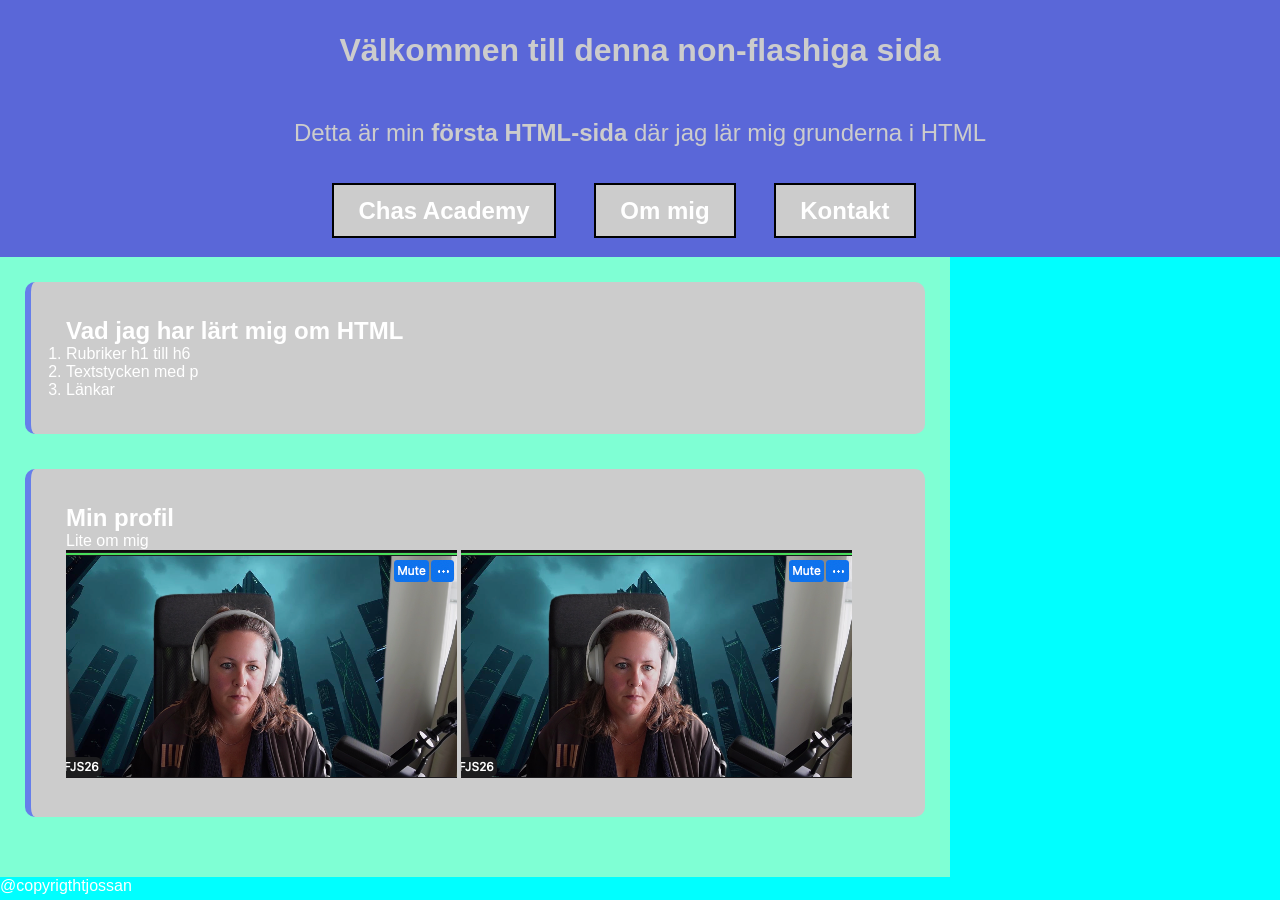
<file: index.html>
<!DOCTYPE html>
<html lang="en">

<head>
    <meta charset="UTF-8">
    <meta name="viewport" content="width=device-width, initial-scale=1.0">
    <link rel="stylesheet" href="./css/index.css">
    <title>HTNL intro</title>
</head>

<body>
    <!-- Allt som syns på sidan -->

    <header>
        <!-- Huvudrubrik -->
        <h1>Välkommen till denna non-flashiga sida</h1>


        <p>Detta är min <strong>första HTML-sida</strong> där jag lär mig grunderna i HTML</p>

        <!-- Länkar till undersidor -->
        <nav>
            <ul>
                <li><a href="http://chasacademy.se">Chas Academy</a></li>
                <li><a href="./pages/about.html">Om mig</a></li>
                <li><a href="./pages/contact.html">Kontakt</a></li>
            </ul>
        </nav>
    </header>

    <main>
        <section>
            <h2>Vad jag har lärt mig om HTML</h2>
            <ol>
                <li>Rubriker h1 till h6</li>
                <li>Textstycken med p</li>
                <li>Länkar</li>
            </ol>
        </section>
        <section>
            <h2>Min profil</h2>
            <p>Lite om mig</p>
            <img src="./img/sandra.png" alt="Sandra Larsson">
            <img src="./img/sandra.png" alt="Sandra Larsson">
        </section>
    </main>
    <footer>
        <p>@copyrigthtjossan</p>
    </footer>
</body>

</html>
</file>
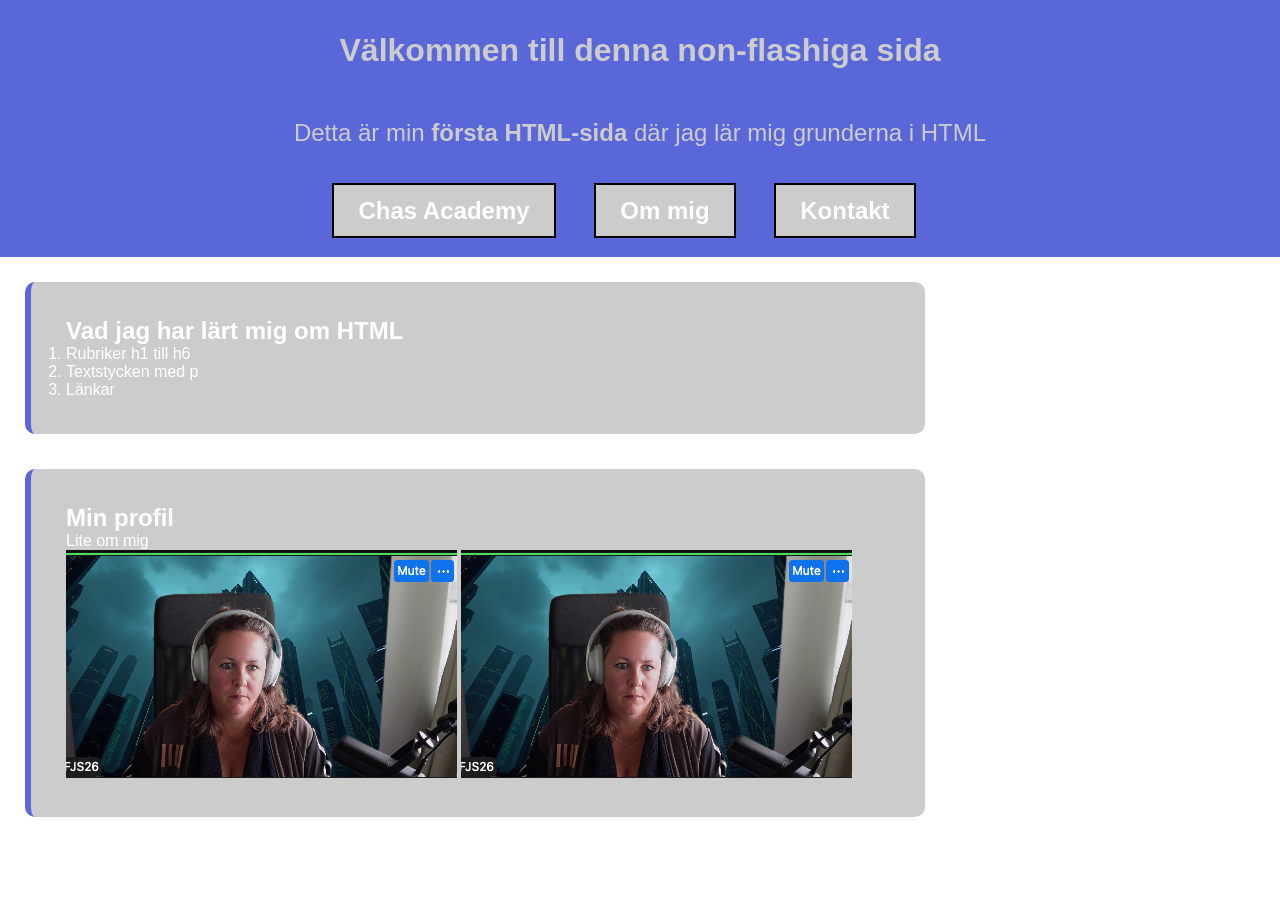
<file: klasselektorn/index.html>
<!DOCTYPE html>
<html lang="en">

<head>
    <meta charset="UTF-8">
    <meta name="viewport" content="width=device-width, initial-scale=1.0">
    <link rel="stylesheet" href="./css/index.css">
    <title>HTNL intro</title>
</head>

<body>
    <!-- Allt som syns på sidan -->

    <header class="main-header">
        <!-- Huvudrubrik -->
        <h1 class="main-heading">Välkommen till denna non-flashiga sida</h1>


        <p class="intro-text">Detta är min <strong>första HTML-sida</strong> där jag lär mig grunderna i HTML</p>

        <!-- Länkar till undersidor -->
        <nav class="main-nav">
            <ul>
                <li class="nav-item"><a class="nav-link" href="http://chasacademy.se">Chas Academy</a></li>
                <li class="nav-item"><a class="nav-link" href="./pages/about.html">Om mig</a></li>
                <li class="nav-item"><a class="nav-link" href="./pages/contact.html">Kontakt</a></li>
            </ul>
        </nav>
    </header>

    <main>
        <section>
            <h2>Vad jag har lärt mig om HTML</h2>
            <ol>
                <li>Rubriker h1 till h6</li>
                <li>Textstycken med p</li>
                <li>Länkar</li>
            </ol>
        </section>
        <section>
            <h2>Min profil</h2>
            <p>Lite om mig</p>
            <img src="./img/sandra.png" alt="Sandra Larsson">
            <img src="./img/sandra.png" alt="Sandra Larsson">
        </section>
    </main>
    <footer>
        <p>@copyrigthtjossan</p>
    </footer>
</body>

</html>
</file>
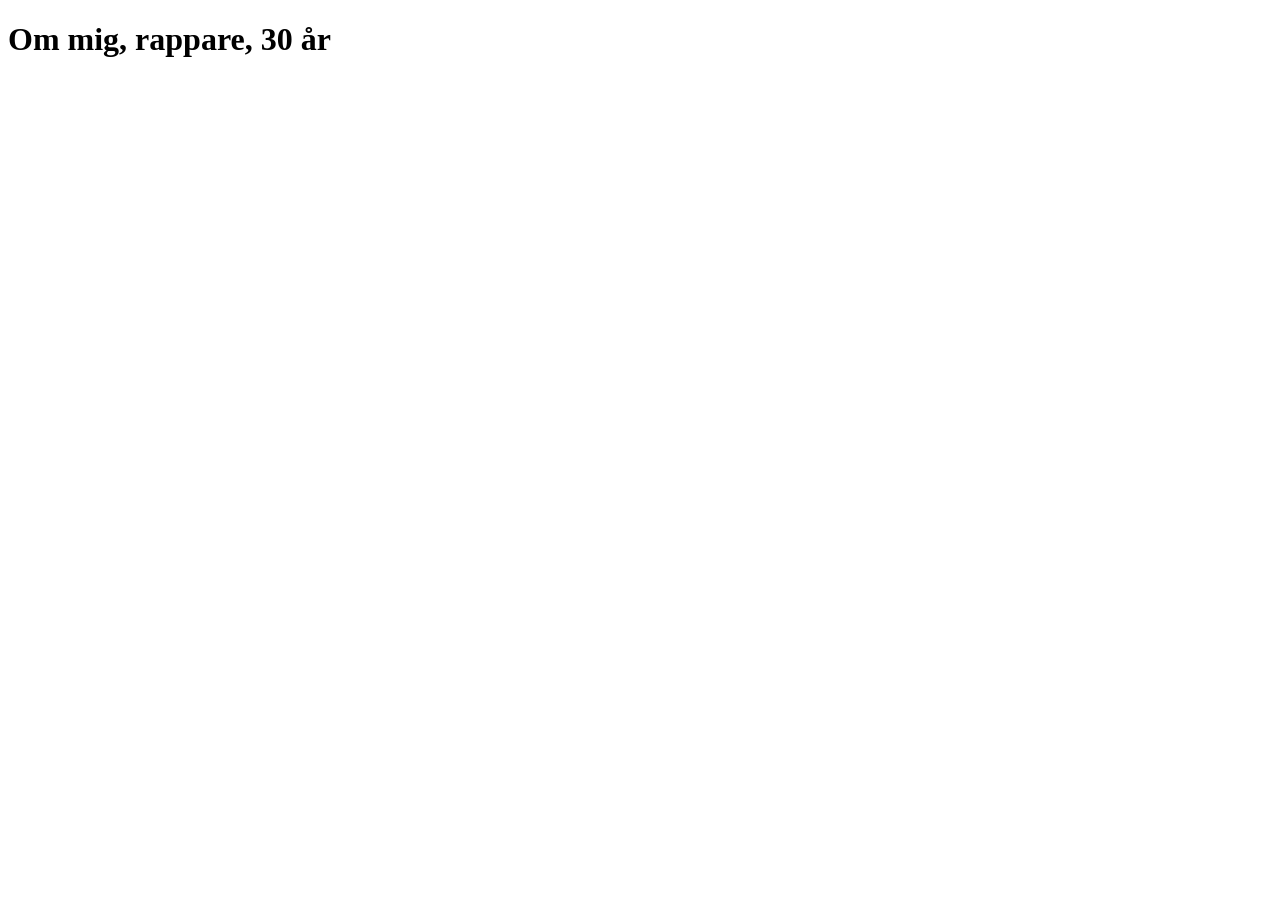
<file: pages/about.html>
<!DOCTYPE html>
<html lang="en">
<head>
    <meta charset="UTF-8">
    <meta name="viewport" content="width=device-width, initial-scale=1.0">
    <title>Document</title>
</head>
<body>
    <h1>Om mig, rappare, 30 år</h1>
</body>
</html>
</file>
<file: css/index.css>
/* Enkel reset av CSS */
* {
    margin: 0;
    padding: 0;
}

body {
    background-color: aqua;
    color: #ffffff;
    font-family: 'Segoe UI', Tahoma, Geneva, Verdana, sans-serif;
}

header {
    background-color: #5a67d8;
    color: #ccc;
    font-size: 24px;
    text-align: center;
    padding: 32px;
}

header h1 {
    font-size: 32px;
    font-weight: 700;
    margin-bottom: 50px;
}

header p {
    margin-bottom: 50px;
}

nav ul {
    list-style: none;
}

nav li {
    display: inline;
}

nav a {
    color: #fff;
    text-decoration: none;
    font-weight: 600;
    background-color: #ccc;
    border: 2px solid #000;
    /* Alla padding properties */
    /* padding-top: 12px;
    padding-right: 20px;
    padding-bottom: 12px;
    padding-left: 20px; */
    /* Använd hellre en shorthand - följ klockan */
    /* padding: 12px 20px 12px 20px; */
    /* Mest kompakta sättet vid lika värden vertikal och horisontell*/
    padding: 12px 24px;
    margin-right: 32px;

}

main {
    max-width: 900px;
    background-color: aquamarine;
    padding: 25px;
}


section {
    background-color: #ccc;
    margin-bottom: 35px;
    padding: 35px;
    border-radius: 10px;
    border-left: 6px solid #667eea;
}
</file>
<file: klasselektorn/css/index.css>
:root {
    --primary: #5a67d8;
    --secondary: #ccc;
}


/* Enkel reset av CSS */
* {
    margin: 0;
    padding: 0;
}

body {
    background-color: #fff;
    color: #ffffff;
    font-family: 'Segoe UI', Tahoma, Geneva, Verdana, sans-serif;
}

.main-header {
    background-color: var(--primary);
    color: var(--secondary);
    font-size: 24px;
    text-align: center;
    padding: 32px;
}

.main-heading {
    font-size: 32px;
    font-weight: 700;
    margin-bottom: 50px;
}

.intro-text {
    margin-bottom: 50px;
}

.main-nav ul {
    list-style: none;
}

.nav-item {
   display: inline;
}

.nav-link {
    color: #fff;
    text-decoration: none;
    font-weight: 600;
    background-color: var(--secondary);
    border: 2px solid #000;
    /* Alla padding properties */
    /* padding-top: 12px;
    padding-right: 20px;
    padding-bottom: 12px;
    padding-left: 20px; */
    /* Använd hellre en shorthand - följ klockan */
    /* padding: 12px 20px 12px 20px; */
    /* Mest kompakta sättet vid lika värden vertikal och horisontell*/
    padding: 12px 24px;
    margin-right: 32px;

}

main {
    max-width: 900px;
    background-color: #fff;
    padding: 25px;
}


section {
    background-color: var(--secondary);
    margin-bottom: 35px;
    padding: 35px;
    border-radius: 10px;
    border-left: 6px solid var(--primary);
}
</file>
